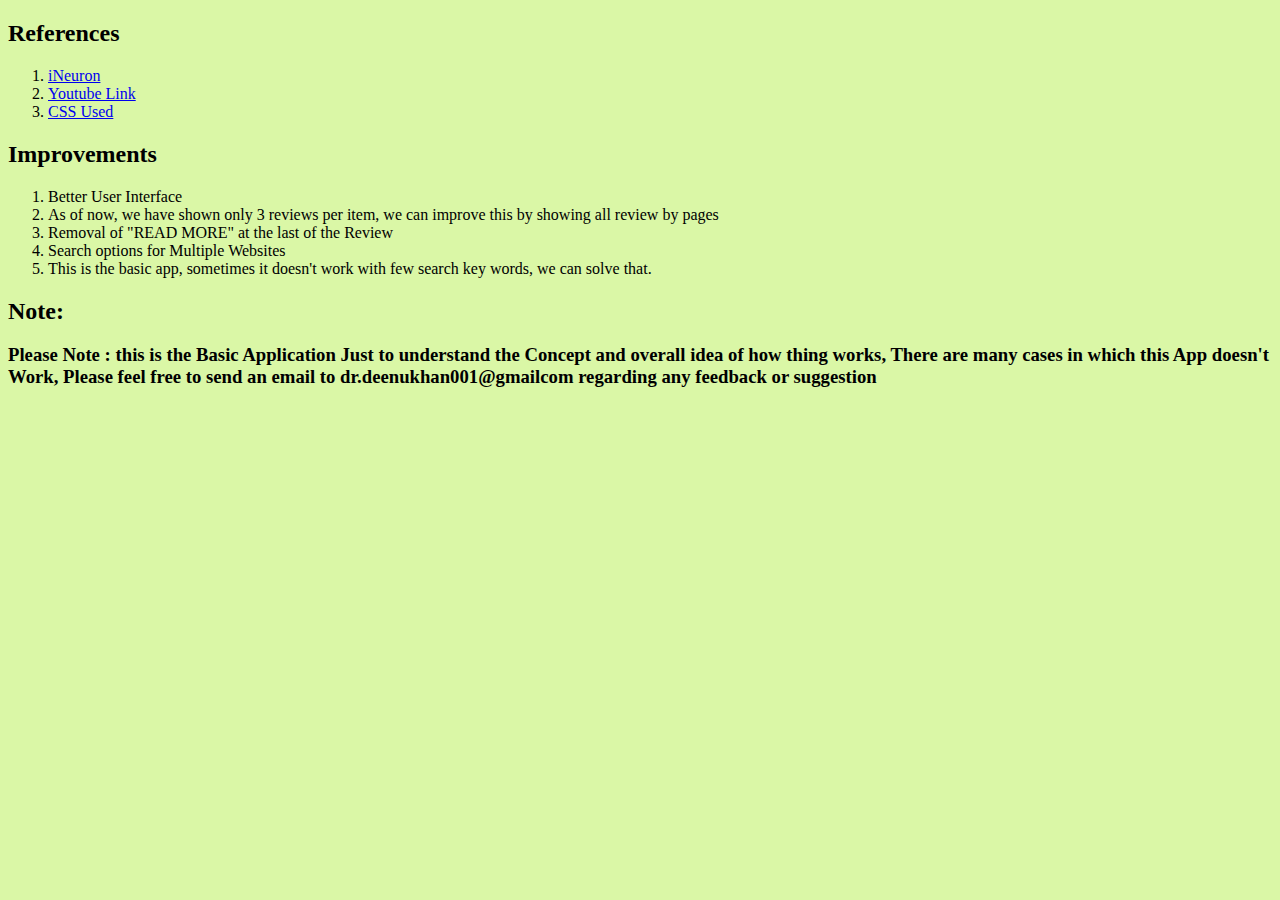
<file: Python/review_scrapper_python/templates/reference.html>
<!DOCTYPE html>
<html lang="en">
<head>
    <meta charset="UTF-8">
    <title>References</title>

</head>

<body style="background-color:#DAF7A6;">
<h2>References</h2>
<ol>
  <li><a href = "https://ineuron.ai/" target="_blank">iNeuron</a></li>
  <li><a href = "https://www.youtube.com/watch?time_continue=6390&v=v2DjseL3DAQ&feature=emb_logo" target="_blank">Youtube Link</a></li>
  <li><a href="https://codepen.io/" target="_blank">CSS Used</a></li>
</ol>

<h2>Improvements</h2>
<ol>
  <li>Better User Interface</li>
  <li>As of now, we have shown only 3 reviews per item, we can improve this by showing all review by pages</li>
  <li>Removal of "READ MORE" at the last of the Review</li>
  <li>Search options for Multiple Websites</li>
  <li>This is the basic app, sometimes it doesn't work with few search key words, we can solve that.</li>
</ol>
<h2>Note:</h2>
<h3>Please Note : this is the Basic Application Just to understand the Concept and overall idea of how
    thing works, There are many cases in which this App doesn't Work, Please feel free to send an email to
    dr.deenukhan001@gmailcom regarding any feedback or suggestion </h3>
</body>
</html>
</file>
